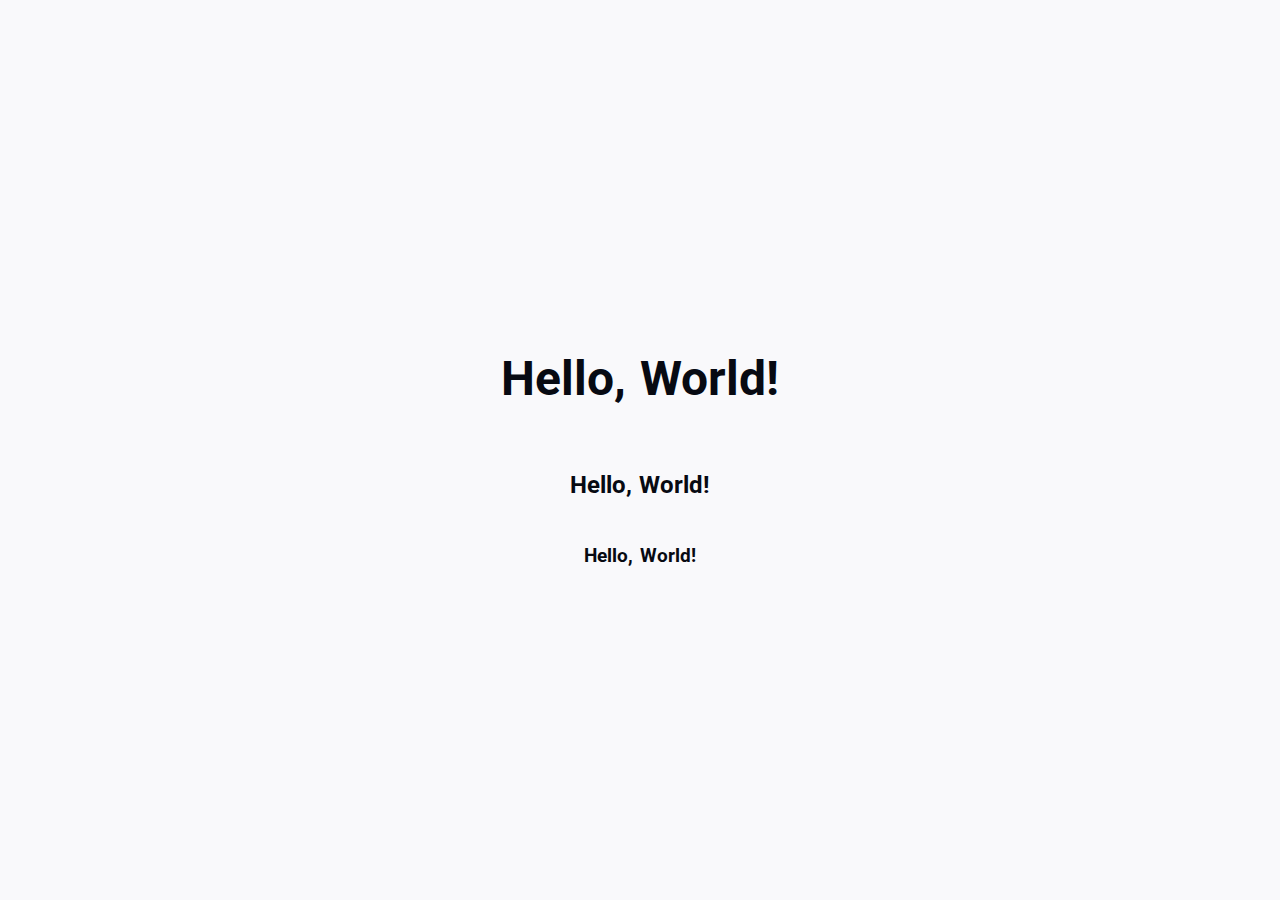
<file: index.html>
<!DOCTYPE html>
<html lang="en">
  <head>
    <meta charset="UTF-8" />
    <meta http-equiv="X-UA-Compatible" content="IE=edge" />
    <meta name="viewport" content="width=device-width, initial-scale=1.0" />
    <link
      href="https://fonts.googleapis.com/css2?family=Roboto:wght@100;400;700&display=swap"
      rel="stylesheet"
    />
    <link rel="stylesheet" href="normalize.css" />
    <link rel="stylesheet" href="base.css" />
    <link rel="stylesheet" href="style.css" />
    <title>Animate</title>
  </head>
  <body>
    <section>
      <h1 class="animate bounce">Hello, World!</h1>
      <h2 class="animate slideInRight animate--slow">Hello, World!</h2>
      <h3 class="animate rotate animate--slow animate--infinite">
        Hello, World!
      </h3>
    </section>
  </body>
</html>
</file>
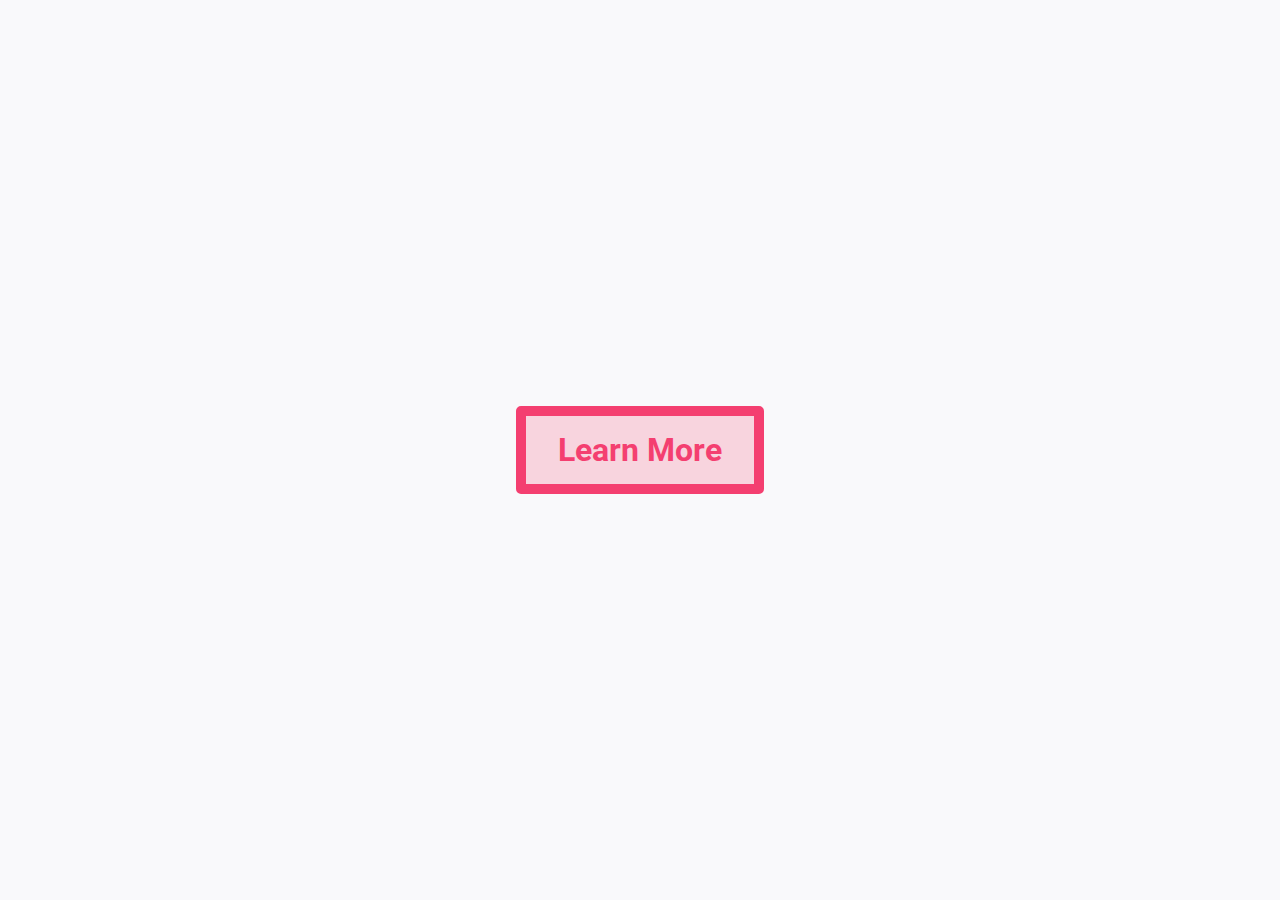
<file: transitions/index.html>
<!DOCTYPE html>
<html lang="en">
  <head>
    <meta charset="UTF-8" />
    <meta http-equiv="X-UA-Compatible" content="IE=edge" />
    <meta name="viewport" content="width=device-width, initial-scale=1.0" />
    <link
      href="https://fonts.googleapis.com/css2?family=Roboto:wght@100;400;700&display=swap"
      rel="stylesheet"
    />
    <link rel="stylesheet" href="../normalize.css" />
    <link rel="stylesheet" href="style.css" />
    <title>Transitions</title>
  </head>
  <body>
    <button class="btn">learn more</button>
  </body>
</html>
</file>
<file: base.css>
:root {
  --clr-dark: #070a12;
  --clr-light: #f9f9fb;
  --clr-accent: #f43f70;
}

*,
*::before,
*::after {
  box-sizing: border-box;
}

* {
  font-family: 'Roboto', sans-serif;
}

body {
  margin: 0;
  padding: 0;
  line-height: 1.5;
  word-spacing: 1.4px;
  color: var(--clr-dark);
  background-color: var(--clr-light);
}

section {
  display: flex;
  flex-direction: column;
  justify-content: center;
  align-items: center;
  height: 100vh;
  overflow: hidden;
}

h1 {
  font-size: 3rem;
  /* border-bottom: 5px solid var(--clr-dark); */
}
</file>
<file: transitions/style.css>
:root {
  --clr-dark: #070a12;
  --clr-light: #f9f9fb;
  --clr-accent: #f43f70;
  --clr-rgba: rgba(244, 63, 112, 0.2);
}

*,
*::before,
*::after {
  box-sizing: border-box;
}

* {
  font-family: 'Roboto', sans-serif;
}

body {
  margin: 0;
  padding: 0;
  line-height: 1.5;
  word-spacing: 1.4px;
  color: var(--clr-dark);
  background-color: var(--clr-light);
  display: flex;
  justify-content: center;
  align-items: center;
  height: 100vh;
}

.btn {
  font-size: 2rem;
  font-weight: 700;
  padding: 0.5em 1em;
  color: var(--clr-accent);
  background-color: var(--clr-rgba);
  border: 10px solid var(--clr-accent);
  border-radius: 5px;

  transition-property: transform;
  transition-duration: 0.3s;
  transition-timing-function: ease;
  transition-delay: 0s;

  /* transition: all 0.3s; */
}

.btn:hover {
  transform: translateY(-10px);
  /* background-color: var(--clr-accent);
  color: var(--clr-light); */
}
</file>
<file: style.css>
/* Utility classes */
.animate {
  animation-duration: 1s;
  animation-fill-mode: both;
}

.animate.animate--infinite {
  animation-iteration-count: infinite;
}

.animate.animate--delay-1s {
  animation-delay: 1s;
}

.animate.animate--fast {
  animation-duration: 0.6s;
}

.animate.animate--slow {
  animation-duration: 3s;
}

/* Animations */
@keyframes slideInLeft {
  from {
    transform: translateX(-300px);
  }

  to {
    transform: translateX(0);
  }
}

.slideInLeft {
  animation-name: slideInLeft;
  animation-timing-function: ease-in;
}

@keyframes slideInRight {
  from {
    transform: translateX(300px);
  }

  to {
    transform: translateX(0);
  }
}

.slideInRight {
  animation-name: slideInRight;
  animation-timing-function: ease-in;
}

@keyframes rotate {
  from {
    transform: rotate(0);
  }

  to {
    transform: rotate(360deg);
  }
}

.rotate {
  animation-name: rotate;
  animation-timing-function: linear;

  transform-origin: top left;
}

@keyframes bounce {
  0%,
  20%,
  50%,
  80%,
  100% {
    transform: translateY(0);
  }

  40% {
    transform: translateY(-30px);
  }

  60% {
    transform: translateY(-15px);
  }
}

.bounce {
  animation-name: bounce;
}
</file>
